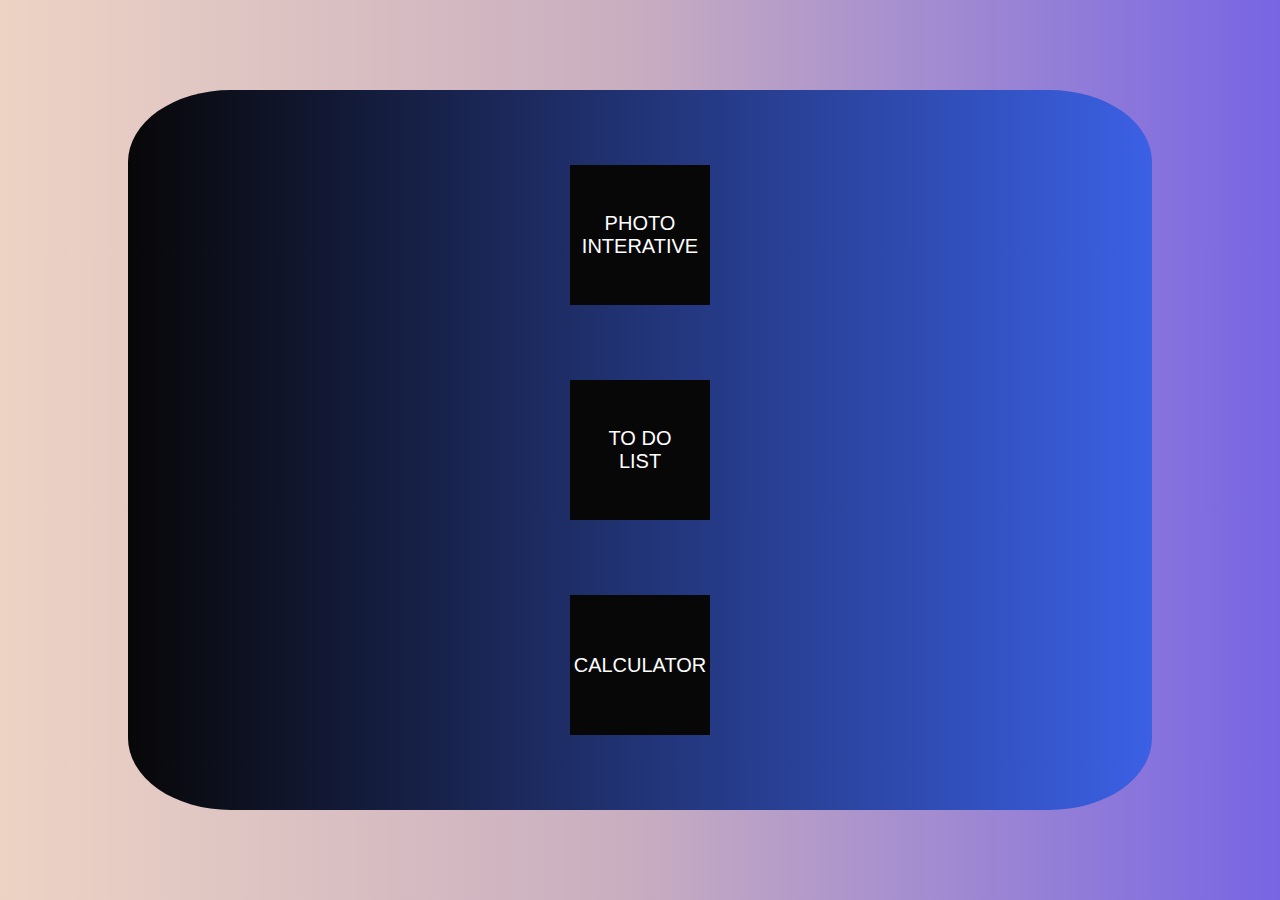
<file: index.html>
<!DOCTYPE html>
<html lang="pt-br">
<head>
    <meta charset="UTF-8">
    <meta name="viewport" content="width=device-width, initial-scale=1.0">
    <title>PROJETOS</title>
    <link rel="stylesheet" href="style.css">
    <link rel="shortcut icon" href="favicon.ico" type="image/x-icon">
</head>
<body>
    <section>
        <article>
        <a href="Photo-UX/index.html">PHOTO INTERATIVE</a>
    </article>
        <article>
            <a href="To _do_list/index.html">TO DO LIST</a> 
        </article>
    <article>
        <a href="Calculator/index.html">CALCULATOR</a>
    </article>
    </section>
</body>
</html>
</file>
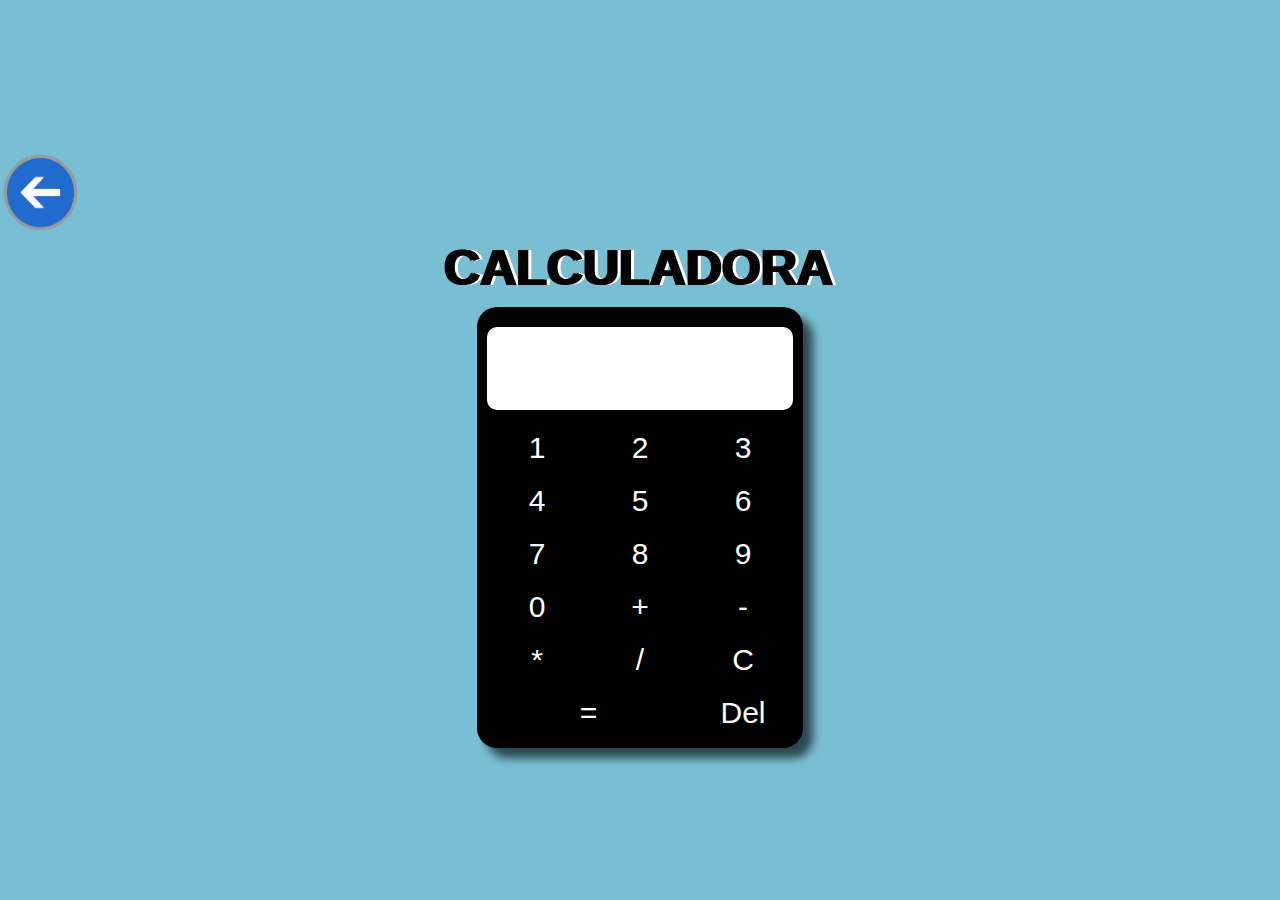
<file: Calculator/index.html>
<!DOCTYPE html>
<html lang="pt-br">
<head>
    <meta charset="UTF-8">
    <meta name="viewport" content="width=device-width, initial-scale=1.0">
    <title>Calculadora</title>
    <link rel="stylesheet" href="style.css">
    <script src="script.js"></script>
    <link rel="shortcut icon" href="favicon.ico" type="image/x-icon">
</head>
<body>
    <button id="back"><a href="../index.html"><img src="back-button.png" alt="back" width="80" height="80"></button></a>
        <header>
            <h1>CALCULADORA</h1>
        </header>
        <section>
            <div id="output"></div>
            <button>1</button>
            <button>2</button>
            <button>3</button>
            <button>4</button>
            <button>5</button>
            <button>6</button>
            <button>7</button>
            <button>8</button>
            <button>9</button>
            <button>0</button>
            <button>+</button>
            <button>-</button>
            <button>*</button>
            <button>/</button>
            <button>C</button>
            <button id="res">=</button>
            <button>Del</button>
    </section>
</body>
</html>
</file>
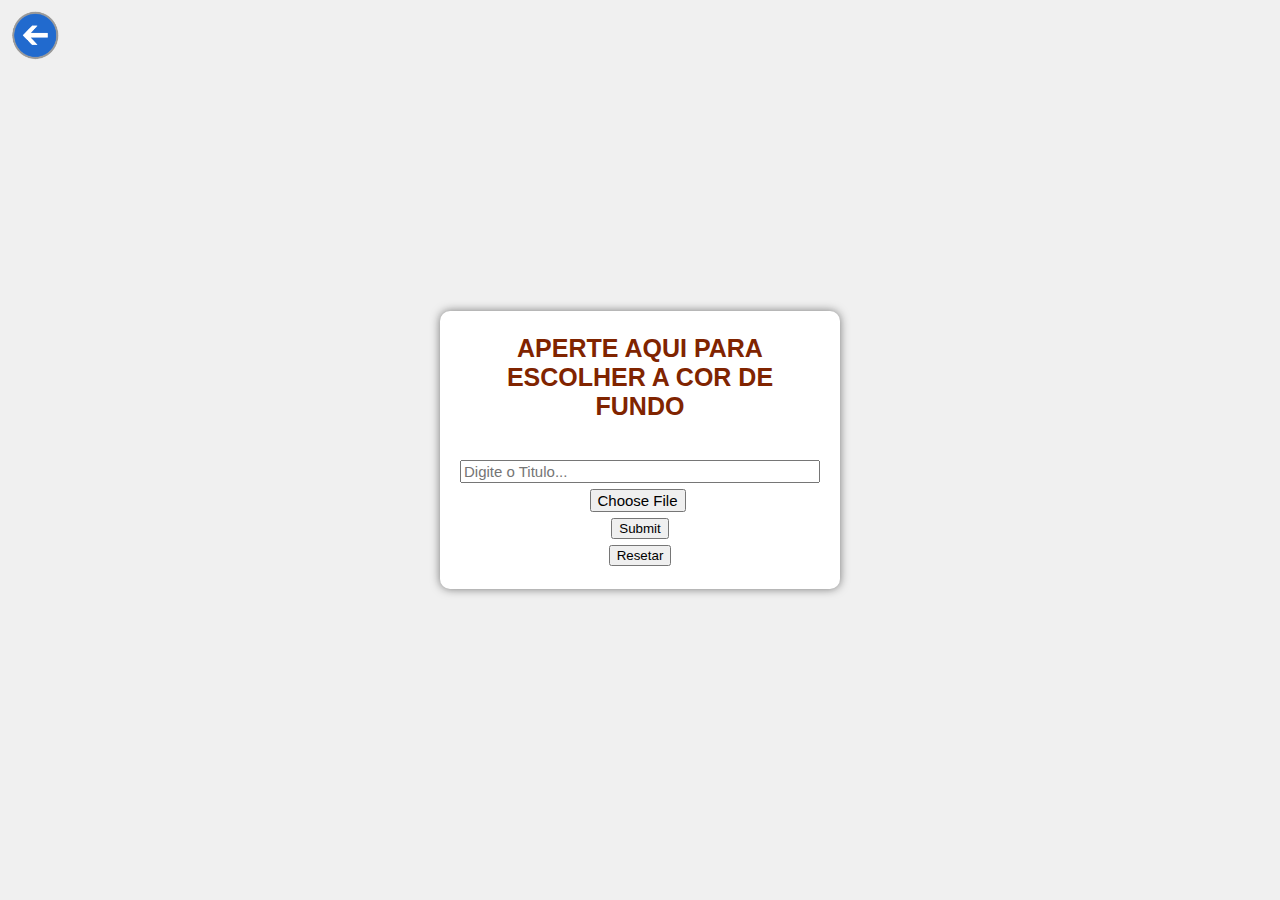
<file: Photo-UX/index.html>
<!DOCTYPE html>
<html lang="pt-br">
<head>
    <meta charset="UTF-8">
    <meta name="viewport" content="width=device-width, initial-scale=1.0">
    <title>Photo interative</title>
    <link rel="stylesheet" href="style.css">
    <script src="script.js" defer></script>
    <link rel="shortcut icon" href="favicon.ico" type="image/x-icon">
</head>
<body>
    <button id="back" style="border: none;">
        <a href="" id="GoToHome">
            <img src="back-button.png" alt="voltar"
            width="150px">
        </a>
    </button>
        <form class="formulario">
            <label for="cor" id="cor-label">APERTE AQUI PARA ESCOLHER A COR DE FUNDO</label><span></span>
            <input type="color" id="cor">
        
            <input type="text" id="ler-titulo" placeholder="Digite o Titulo...">
            <input type="file" id="imagem" accept="image/*" >
            <input type="submit" id="submit">
            <input type="reset" id="reset" value="Resetar">
        </form>
      
            <div class="conteiner hiden" id="conteiner">
               
                <div class="image" id="image">

                </div>
            </div>
        
</body>
</html>
</file>
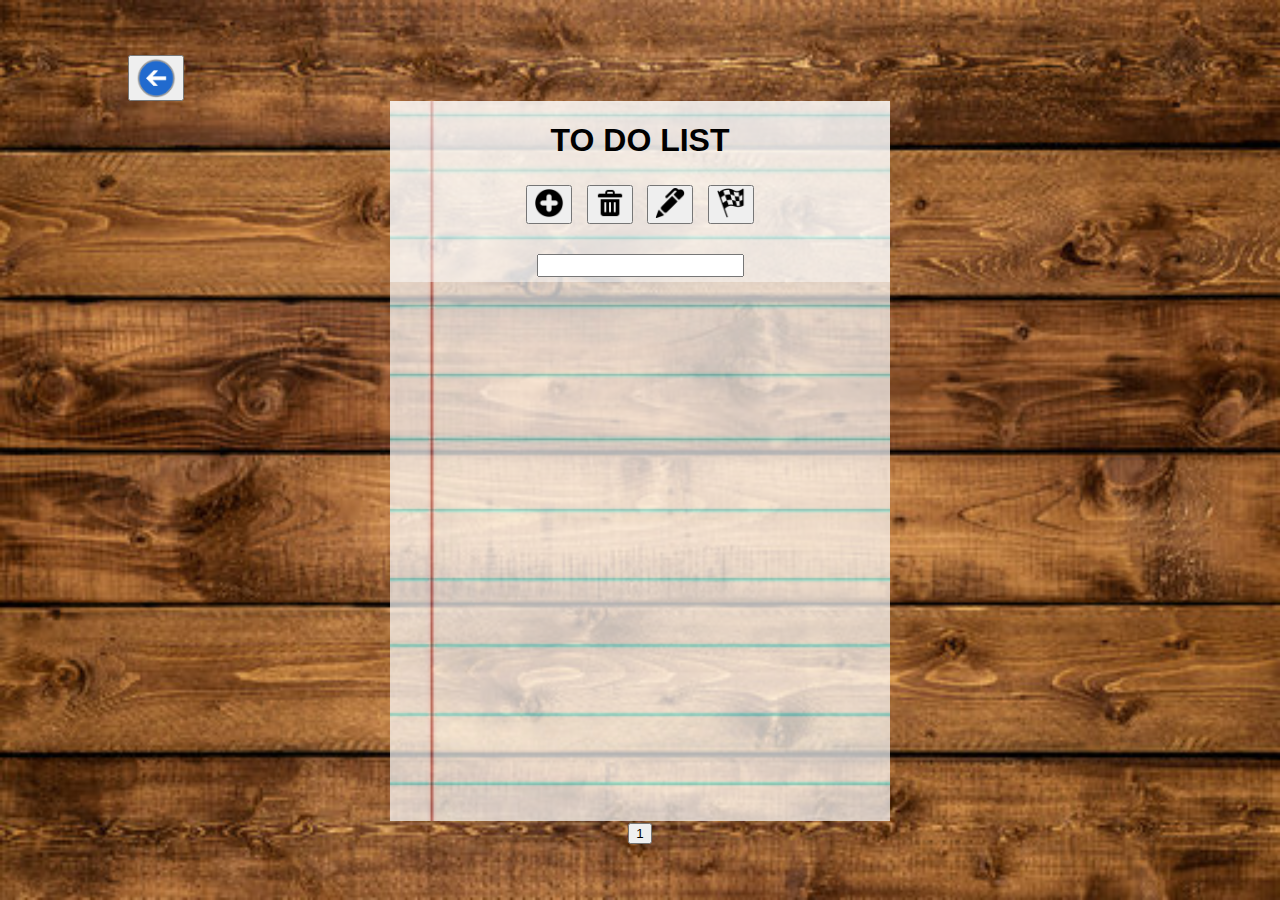
<file: To _do_list/index.html>
<!DOCTYPE html>
<html lang="pt-br">
<head>
    <meta charset="UTF-8">
    <meta name="viewport" content="width=device-width, initial-scale=1.0">
    <title>To do List</title>
    <link rel="stylesheet" href="style.css">
    <script src="script.js" defer></script>
    <link rel="shortcut icon" href="favicon.ico" type="image/x-icon">
</head>
<body>
    <nav><button><a href="../index.html"><img src="imagens/back-button.png" alt="back" width="50" height="50" id="back"></button></a></nav>
    <form id="formulario">
        <header>
            <h1>TO DO LIST</h1>
            <button id="add"><img src="imagens/add.png" alt="add" width="30px" height="30px"></button>
            <button id="remove"><img src="imagens/remove.png" alt="remove" width="30px" height="30px"></button>
            <button id="edit"><img src="imagens/edit.png" alt="edit" width="30px" height="30px"></button>
            <button id="finish"><img src="imagens/finish.png" alt="finish" width="30px" height="30px"></button><br>
            <input type="text" id="ler-tarefa">
        </header>
       
      
        <main id="main">
            
        </main>
    
    </form>
    <div id="buttons">
     </div>
</body>
</html>
</file>
<file: style.css>
@charset "UTF-8";

:root{
    --cor1:#EDD3C4;
    --cor2: #C8ADC0;
    --cor3: #7765E3;
    --cor4: #3B60E4;
    --cor5: #080708;
}


*{
    margin: 0;
    padding: 0;
    font-family: Arial, Helvetica, sans-serif;
}
body{
    background: linear-gradient(to right, var(--cor1), var(--cor2) ,var(--cor3));
    display: flex;
    justify-content: center;
    align-items: center;
    height: 100vh;
}
section{
    background: linear-gradient(to left, var(--cor4), var(--cor5));
    width: 80vw;
    height: 80vh;
    display: flex;
    flex-direction: column;
    justify-content: space-evenly;
    align-items: center;
    border-radius: 10%;
    
}
article{
    background-color: var(--cor5);
    width: 100px;
    height: 100px;
    padding: 20px;
    align-self: center;
    display: flex;
    justify-content: center;
    align-items: center;
    text-align: center;
    cursor: pointer;
}
article:hover{
    padding: 30px;
    background: linear-gradient(to bottom, var(--cor1), 60% ,var(--cor5));
}
article:hover > a{
    color: white;
    text-shadow: 5px 4px 5px;
}
a{
    text-decoration: none;
    color: white;
    font-size: 20px;
}
</file>
<file: Calculator/style.css>
*{
    margin: 0;
    padding: 0;
    font-family: Arial, Helvetica, sans-serif;
}
body{
    display: flex;
    justify-content: center;
    align-items: center;
    height: 100vh;
    flex-flow: column nowrap;
    background-color: rgb(121, 191, 212);
}
header{
    font-size: 25px;
    margin-bottom: 10px;
    text-shadow: rgb(0, 0, 0) -3px 0 ,rgb(255, 255, 255) 3px 0;
   
}
section{
    background-color: black;
    display: grid;
    grid-template-columns: repeat(3,100px);
    grid-auto-rows: 50px;
    padding: 10px;
    gap: 3px;
    border-radius: 20px;
    box-shadow: 10px 10px 10px rgba(0, 0, 0, 0.637);
}
#output{
    grid-column: 1/4;
    grid-row: 1/3;
    align-self: center;
    overflow: auto;
    background-color: rgb(255, 255, 255);
    height: 80%;
    text-align: center;
    color: black;
    font-size: 50px;
    border-radius: 10px;
}

#res{
grid-column: 1/3;
}
button{
   border: none;
   font-size: 30px;
   cursor: pointer;
   background-color: black;
   color: white;
}
button:hover{
    background-color: rgba(128, 128, 128, 0.555);
}


#back{
    align-self: start;
    border: none;
    background-color: transparent;
}
@media screen and (max-width:800px) {
    header{
        font-size: 20px;
    }
}
@media screen and (max-width:330px) {
    h1{
        font-size: 35px;
    }
    #back > a > img{
        width: 70px;
        height: 70px;
    }
   button{
    font-size: 20px;
    background-color: rgba(0, 255, 255, 0);
    
   }
   section{
    width: 200px;
    height: 400px;
    grid-template-columns: repeat(3,1fr);
    padding: 20px;
   }
   #res,#output{
    font-size: 40px;
   }
}
@media screen and (max-width:280px) {
    h1{
        font-size: 30px;
    }
    #back > a > img{
        width: 50px;
        height: 50px;
    }
}
</file>
<file: Photo-UX/style.css>
* {
    font-family: Arial, Helvetica, sans-serif;
    box-sizing: border-box;
}

body {
    margin: 0;
    padding: 0;
    display: flex;
    justify-content: center;
    align-items: center;
    min-height: 100vh;
    background-color: #f0f0f0;
    flex-direction: column;
}

#back img, #back{
    position: fixed;
    top: 10px; /* Ensure visibility */
    left: 10px;
    z-index: 1000;
    cursor: pointer;
    width: 50px;
    height: 50px;
    
}

.conteiner {
    border: 1px solid;
    background-color: #ffffff;
    box-shadow: 0 0 10px rgba(0, 0, 0, 0.514);
    border-radius: 10px;
    display: flex;
    justify-content: center;
    align-items: center;
    flex-direction: column;
    padding: 30px;
    margin: 20px;
    width: 100%;
    max-width: 600px;
    position: relative;
    margin-top: 100px; /* Increase margin-top to avoid overlap with the back button */
}

.image h1 {
    font-size: 3em;
}

.image img {
    max-width: 90vw;
    max-height: 60vh;
    cursor: pointer;
    min-width: 150px;
    min-height: 150px;
    margin: 10px 0;
}

input[type="file"] {
    font-size: 0;
}

input[type="file"]::-webkit-file-upload-button {
    font-size: 15px;
}

input[type="color"] {
    display: none;
}

input[type="text"] {
    font-size: 15px;
    width: 100%;
}

#cor-label {
    font-size: 25px;
    text-align: center;
    font-weight: bolder;
    color: rgb(128, 36, 0);
    margin-bottom: 10px;
}

.formulario {
    display: flex;
    justify-content: center;
    align-items: center;
    flex-direction: column;
    width: 90%;
    max-width: 400px;
    background-color: #fff;
    box-shadow: 0 0 10px rgba(0, 0, 0, 0.514);
    border-radius: 10px;
    padding: 20px;
    margin: 20px;
}

.formulario > * {
    margin: 3px;
}

span {
    width: 20px;
    height: 20px;
}

h1 {
    text-align: center;
    font-size: 3em;
    margin-top: 20px;
}

.hiden {
    display: none;
}

/* Responsividade adicional */
@media (max-width: 600px) {
    body {
        flex-direction: column;
    }

    .formulario {
        width: 100%;
        padding: 20px;
    }

    #cor-label {
        font-size: 20px;
    }

    #back {
        top: 10px; /* Adjust top for mobile */
        left: 10px; /* Adjust left for mobile */
        position: fixed;
    }

    .conteiner, .image {
        width: 100%;
        height: auto;
    }

    .conteiner {
        padding: 20px;
        margin-top: 120px; /* Increase margin-top to avoid overlap with the back button */
    }

    img {
        max-width: 100%;
        max-height: 50vh; /* Adjust max-height to prevent overlap */
        margin: 10px 0; /* Add margin to avoid overlap */
    }
}

@media (min-width: 400px) and (max-width: 600px) {
    .image {
        display: flex;
        justify-content: center;
        flex-direction: column;
    }

    img {
        max-width: 90vw;
        max-height: 60vh;
        cursor: pointer;
        margin: 10px 0; /* Add margin to avoid overlap */
    }
}


@media (max-width: 400px) {
    .image {
        display: flex;
        justify-content: center;
        flex-direction: column;
    }
    
    body {
        flex-direction: column;
    }

    #cor-label {
        font-size: 18px;
    }

    .formulario input[type="text"],
    .formulario input[type="file"],
    .formulario input[type="submit"],
    .formulario input[type="reset"] {
        font-size: 14px;
    }

    #back {

        top: 10px; /* Ensure visibility */
        left: 10px; /* Ensure visibility */
        position: fixed;
    }
}
</file>
<file: To _do_list/style.css>
@charset "UTF-8";
*{
    box-sizing: border-box;
}
body {
    display: flex;
    flex-direction: column;
    justify-content: center;
    align-items: center;
    margin: 0;
    padding: 0;
    font-family: Arial, Helvetica, sans-serif;
    background-image: url(imagens/wood.jpg);
    background-size: cover;
    height: 100vh;
    width: 100%;
    overflow-x: hidden;
}

form {
    display: flex;
    flex-direction: column;
    align-items: center;
    height: 80vh;
    width: 80%;
    position: relative;
    max-width: 500px;
}

form button, form input {
    margin: 5px;
    font-size: 15px;
    cursor: pointer;
}

form input {
    margin-top: 5%;
}

form::before {
    content: "";
    position: absolute;
    top: 0;
    left: 0;
    width: 100%;
    height: 100%;
    background-image: url(imagens/paper.webp);
    background-size: cover;
    background-repeat: no-repeat;
    opacity: 0.7;
    z-index: -1;
}

header {
    background-color: rgba(255, 255, 255, 0.473);
    width: 100%;
    text-align: center;
    justify-content: center;
    max-width: 100%;
}

.tarefas {
    display: flex;
    align-items: center;
    width: 100%;
    padding: 0 10px;
    background-color: rgba(255, 255, 255, 0.473);
}

.tarefas p {
    margin-top: 1.5em;
}



main {
    margin-top: 10px;
    width: 80%;
    height: calc(100% - 35vh);
    max-width: 100%;
    overflow: hidden;

}

del {
    color: green;
}
nav{
    display: flex;
    justify-content: flex-start;
    width: 80%;
    box-sizing: border-box;
}
#back{
    width: 40px;
    height: 40px;
    display: flex;
    cursor: pointer;
}

#buttons {
    display: flex;
    justify-content: center;
    align-items: center;
    margin-top: 0px; 
    padding: 2px;
}
#buttons button{
    cursor: pointer;
}
.tarefas input[type="checkbox"] {
    /* Ajusta o tamanho dos checkboxes */
    transform: scale(1.5);
    margin-right: 10px; /* Adiciona espaço à direita dos checkboxes */
}

@media screen and (max-width: 600px) {
    .tarefas input[type="checkbox"] {
        margin-left: 25px; /* Ajusta a margem direita dos checkboxes */
    }

    .tarefas p {
        margin-right: 50px; /* Ajusta a margem direita dos parágrafos para acompanhar os checkboxes */
    }
    main{
    height: calc(100% - 200px);
    overflow: hidden;
    }
    input[type="text"]{
        width: 80%;
    }
    nav{
        display: flex;
        justify-content: flex-start;
        width: 80%;
        box-sizing: border-box;
    }
    #back{
        width: 40px;
        height: 40px;
        display: flex;
        cursor: pointer;
    }
    
}
@media screen and (max-width: 400px) {
    main{
        height: calc(100% - 250px);
        overflow: hidden;
        }
        input[type="text"]{
            width: 80%;
        }
        nav{
            display: flex;
            justify-content: flex-start;
            width: 80%;
            box-sizing: border-box;
        }
        #back{
            width: 40px;
            height: 40px;
            display: flex;
            cursor: pointer;
        }
        
}
@media screen and (max-width:320px) {
    main{
        height: calc(100% - 40vh);
    }
    nav{
        display: flex;
        justify-content: flex-start;
        width: 80%;
        box-sizing: border-box;
    }
    #back{
        width: 40px;
        height: 40px;
        display: flex;
        cursor: pointer;
    }
    
}
</file>
